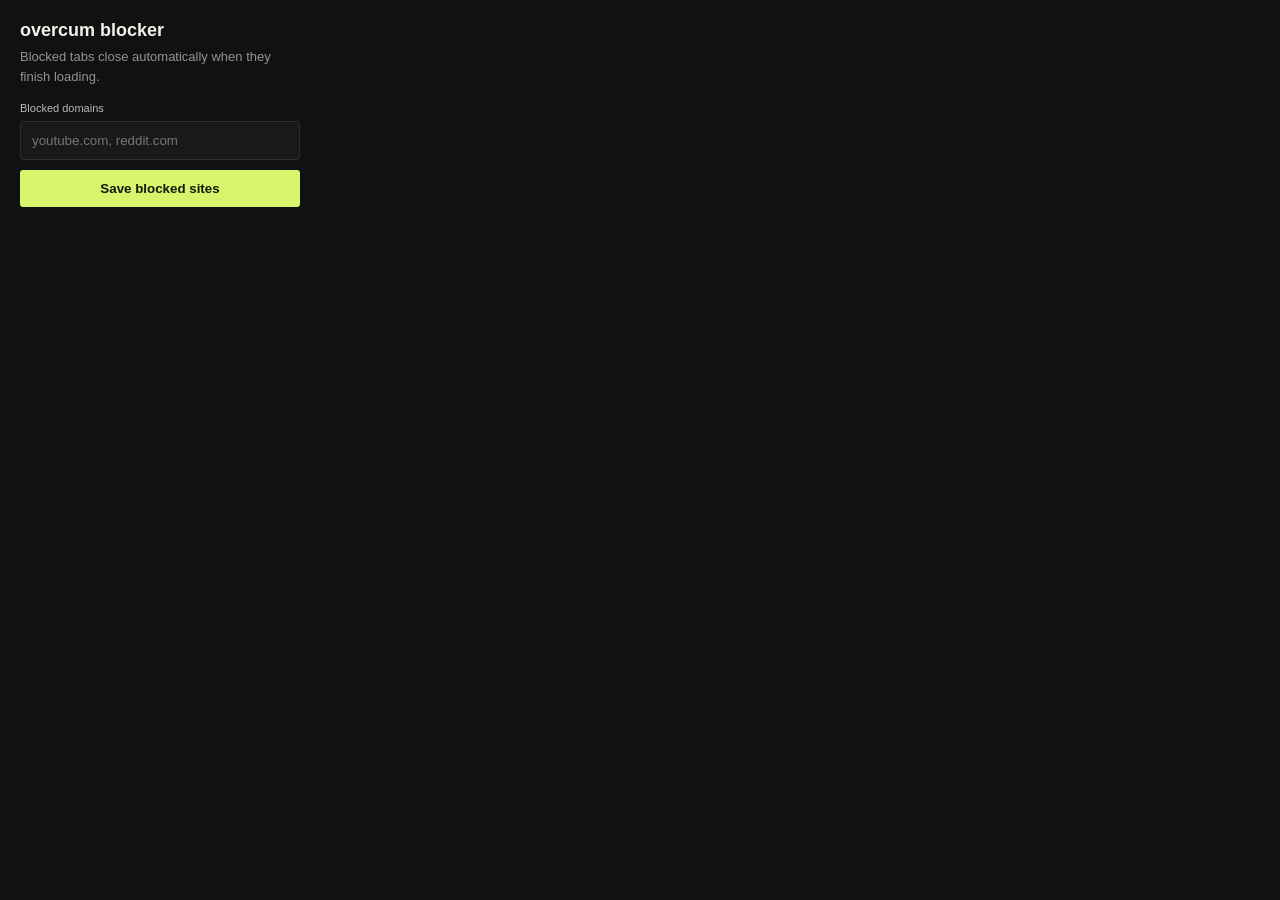
<file: extension/popup.html>
<!doctype html>
<html lang="en">
<head><meta charset="UTF-8"><title>overcum blocker</title><style>body{width:280px;margin:0;padding:20px;background:#101211;color:#f4f1eb;font:13px Arial,sans-serif}h1{font-size:18px;margin:0 0 6px}p{color:#92948f;line-height:1.5;margin:0 0 16px}label{display:block;color:#b8bcb4;font-size:11px;margin-bottom:7px}input{width:100%;box-sizing:border-box;padding:11px;border:1px solid #2b302c;border-radius:3px;background:#171a18;color:#fff;margin-bottom:10px}button{width:100%;padding:11px;border:0;border-radius:3px;background:#d9f36b;color:#151810;font-weight:bold;cursor:pointer}#message{min-height:16px;color:#d9f36b;font-size:11px;margin-top:10px}</style></head>
<body><h1>overcum blocker</h1><p>Blocked tabs close automatically when they finish loading.</p><label for="siteInput">Blocked domains</label><input id="siteInput" placeholder="youtube.com, reddit.com"><button id="saveButton">Save blocked sites</button><div id="message" role="status"></div><script src="popup.js"></script></body>
</html>
</file>
